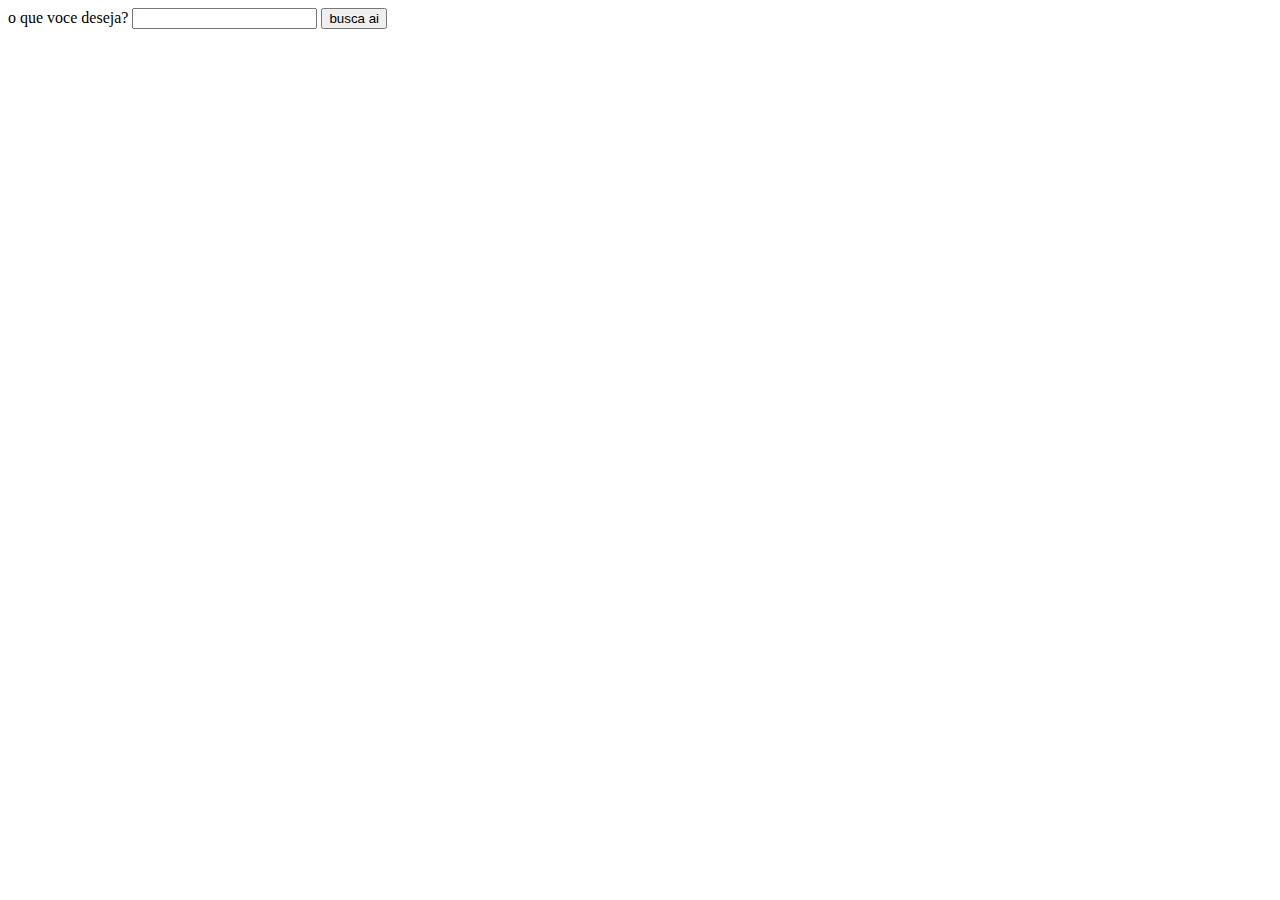
<file: busca/index.html>
<!DOCTYPE html>
<html lang="pt-br">
<head>
    <meta charset="UTF-8">
    <meta http-equiv="X-UA-Compatible" content="IE=edge">
    <meta name="viewport" content="width=device-width, initial-scale=1.0">
    <title>Star na Programação</title>
</head>
<body>
    <form action="https://google.com/search" method="get">
        <label for="q">o que voce deseja?</label>
        <input type="text" name="q" required>
        <input type="submit" value="busca ai">
    </form>
</body>
</html>
</file>
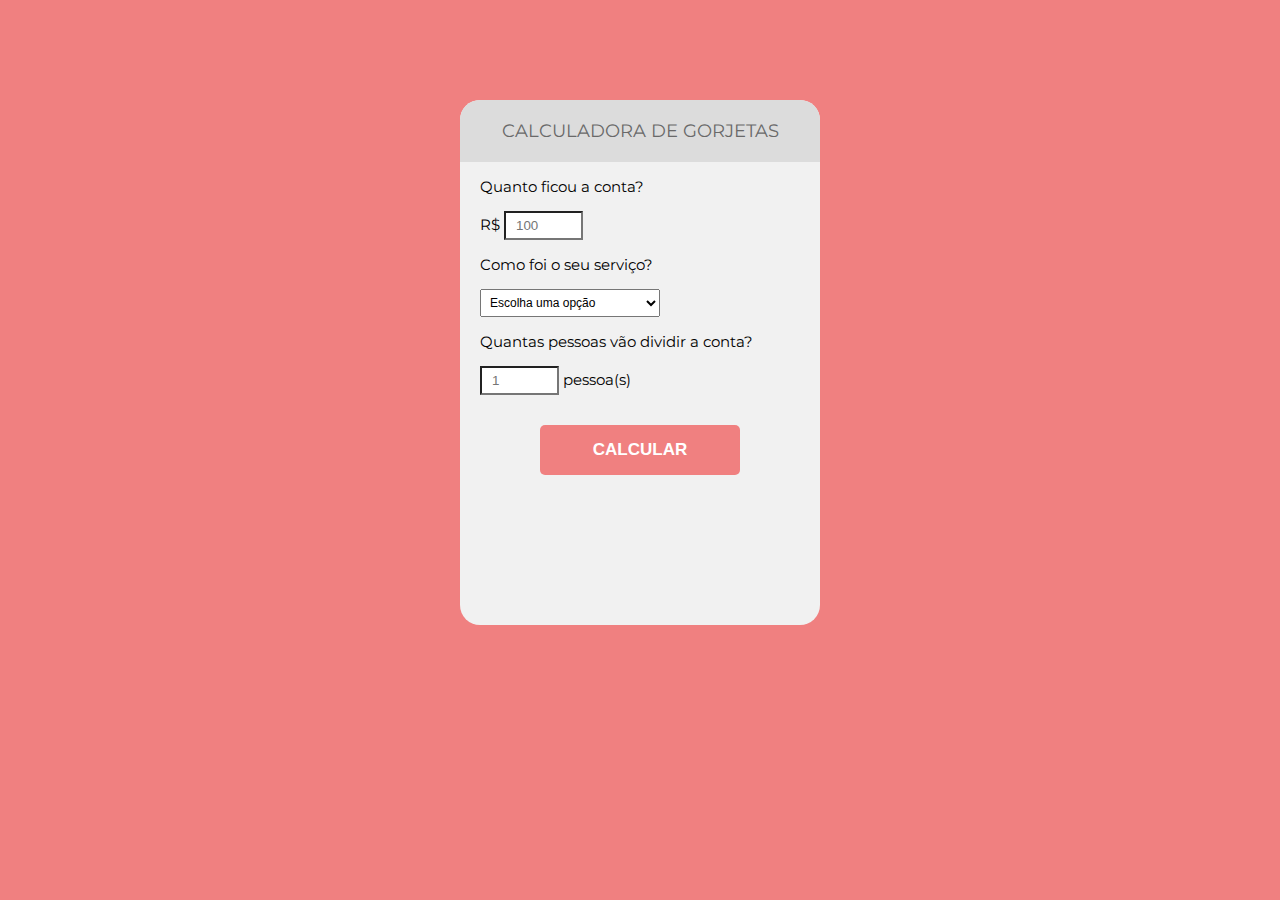
<file: projeto/index.html>
<!DOCTYPE html>
<html lang="pt-br">
<head>
    <meta charset="UTF-8">
    <meta http-equiv="X-UA-Compatible" content="IE=edge">
    <meta name="viewport" content="width=device-width, initial-scale=1.0">
    
    <title>Calculadora de Gorjetas</title>

    <link rel="stylesheet" href="./style.css">
</head>
<body>
    <div id="container">
        <div>
            <h1 class="title">Calculadora de Gorjetas</h1>
        </div>
        <div>
            <form class="tipsForm" id="tipsForm">
                <label for="bill">
                    <p>Quanto ficou a conta?</p>
                </label>
                <p>
                    R$ <input type="number" placeholder="100" name="bill" id="bill" class="formInput" required>
                </p>
                <label for="serviceQuality">
                    <p>Como foi o seu serviço?</p>
                </label>
                <p>
                    <select name="serviceQuality" id="serviceQuality" class="formSelect">
                        <option disabled selected value="0">Escolha uma opção</option>
                        <option value="0.3">30% - Incrivel</option>
                        <option value="0.2">20% - Bom</option>
                        <option value="0.15">15% - Aceitavel</option>
                        <option value="0.1">10%- Ruim</option>
                        <option value="0.05">5% - pessimo</option>
                    </select>
                </p>
                <label for="people">
                    <p>Quantas pessoas vão dividir a conta?</p>
                </label>
                <p>
                    <input type="number" placeholder="1" name="people" id="people" class="formInput" required> pessoa(s)
                </p>
                <button type="submit" class="formSubmit">Calcular</button>
            </form>
        </div>
        <div id="totalTip">
            Gorjeta total: R$<span id="tip">0,00</span>
            <span id="each">cada</span>
        </div>
    </div>
</body>
<script type="text/javascript" src="./script.js"></script>
</html>
</file>
<file: projeto/style.css>
@import url('https://fonts.googleapis.com/css2?family=Montserrat:ital,wght@0,100;0,200;0,300;0,400;0,500;0,600;0,700;0,800;0,900;1,100;1,200;1,300;1,400;1,500;1,600;1,700;1,800;1,900&display=swap');

:root {
    --primary-color: lightcoral;
    --secondary-color: Dimgrey;
    --tertiary-color: Gainsboro;
    --quaternary-color: #f1f1f1;
}

body {
    background-color: var(--primary-color);
    font-size: 15px;
    font-family: montserrat, sans-serif;
}

#container {
    height: 525px;
    width: 360px;
    margin: 100px auto;
    background: var(--quaternary-color);
    /* box-shadow: 5px 5px 5px var(--secondary-color); */
    border-radius: 20px;
}

.title {
    background: var(--tertiary-color);
    color: var(--secondary-color);
    padding: 20px;
    text-transform: uppercase;
    font-size: 18px;
    font-weight: normal;
    border-top-left-radius: 20px;
    border-top-right-radius: 20px;
    text-align: center;
}

.tipsForm {
    padding-left: 20px;
    padding-right: 20px;
}

.formInput {
    background: #fff;
    width: 60px;
    padding: 5px 5px 5px 10px;
}

.formInput:focus {
    border: 3px solid var(--primary-color);
}

.formSelect {
    width: 180px;
    padding: 5px;
    font-size: 12px;
}

.formSubmit {
    text-transform: uppercase;
    font-weight: bold;
    display: block;
    margin: 30px auto;
    background-color: var(--primary-color);
    border-radius: 5px;
    width: 200px;
    height: 50px;
    font-size: 17px;
    color: #fff;
    border: none;
}

#totalTip {
    font-size: 20px;
    margin-top: 5px;
    text-align: center;
}
</file>
